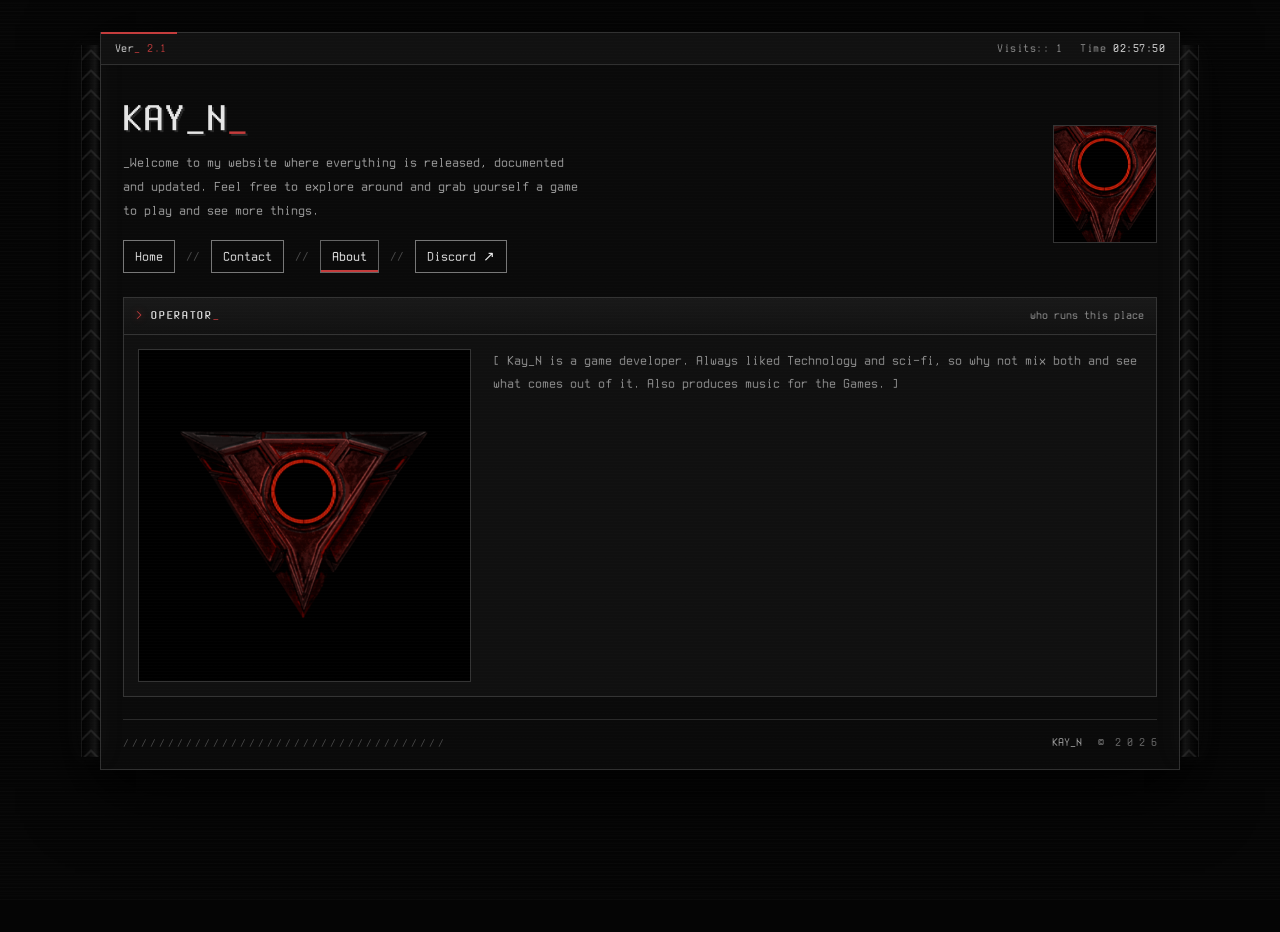
<file: about.html>
<!DOCTYPE html>
<html lang="en">
<head>
<meta charset="UTF-8">
<meta name="viewport" content="width=device-width, initial-scale=1.0">
<title>Kay_N</title>
<meta name="description" content="Who runs this place - about Kay_N, and how to reach the desk.">
<link rel="icon" type="image/png" href="Tab_Logo.png?v=20260919">
<link rel="stylesheet" href="style.css">
<link rel="stylesheet" href="v2.css">
<script src="content.js" defer></script>
<script src="main.js" defer></script>
</head>
<body class="site-v2">

<div class="site-shell">
<div class="statusbar" role="region" aria-label="Site status">
  <span class="statusbar__version">Ver<span class="underscore-cursor">_</span> <span>2.1</span></span>
  <span id="visit-counter" title="Counted on this browser only">Visits:: —</span>
  <span class="statusbar__time">Time <time id="clock" aria-label="Local time">--:--:--</time></span>
</div>

<div class="frame">

  <header class="v2-masthead">
    <h1>KAY_N<span class="title-cursor">_</span></h1>
    <p class="v2-welcome">_Welcome to my website where everything is<br class="desktop-break">
      released, documented and updated. Feel free to<br class="desktop-break">
      explore around and grab yourself a game<br class="desktop-break">
      to play and see more things.</p>
    <nav class="v2-nav" aria-label="Main">
      <a href="index.html">Home</a>
      <span aria-hidden="true">//</span>
      <a href="contact.html">Contact</a>
      <span aria-hidden="true">//</span>
      <a href="about.html" aria-current="page">About</a>
      <span aria-hidden="true">//</span>
      <a class="js-discord" href="#" target="_blank" rel="noopener">Discord ↗</a>
    </nav>
    <button class="v2-logo" type="button" aria-label="Expand Kay_N logo"><img src="Tab_Logo.png" alt="Kay_N logo" width="170" height="170"></button>
  </header>

  <main>

  <section class="panel" aria-labelledby="about-title">
    <div class="panel__head">
      <span class="panel__title" id="about-title">operator</span>
      <span class="panel__meta">who runs this place</span>
    </div>
    <div class="panel__body operator">
      <div class="operator__card">
        <img class="operator__portrait" src="art/Avatar.png" alt="Kay_N">
        <div class="operator__bio" id="bio"></div>
      </div>
    </div>
  </section>

  </main>

  <footer class="v2-footer">
    <div class="v2-slashes" aria-hidden="true">////////////////////////////////////</div>
    <p>KAY_N <span class="v2-copyright">© <span>2 0 2 6</span></span></p>
  </footer>

</div>
</div>
</body>
</html>
</file>
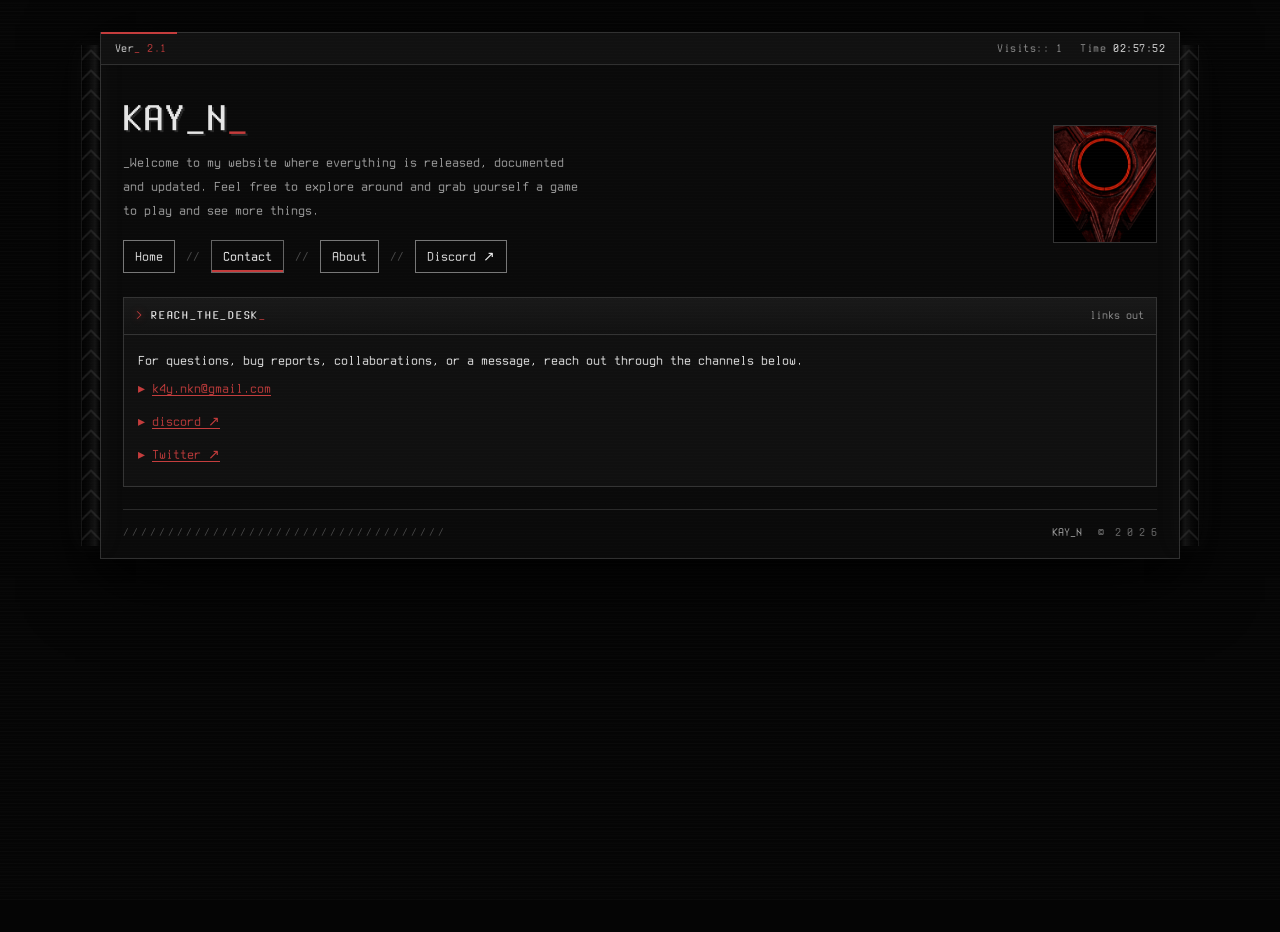
<file: contact.html>
<!DOCTYPE html>
<html lang="en">
<head>
<meta charset="UTF-8">
<meta name="viewport" content="width=device-width, initial-scale=1.0">
<title>Kay_N</title>
<meta name="description" content="How to reach Kay_N for questions, bug reports, and messages.">
<link rel="icon" type="image/png" href="Tab_Logo.png?v=20260919">
<link rel="stylesheet" href="style.css">
<link rel="stylesheet" href="v2.css">
<script src="content.js" defer></script>
<script src="main.js" defer></script>
</head>
<body class="site-v2">

<div class="site-shell">
<div class="statusbar" role="region" aria-label="Site status">
  <span class="statusbar__version">Ver<span class="underscore-cursor">_</span> <span>2.1</span></span>
  <span id="visit-counter" title="Counted on this browser only">Visits:: —</span>
  <span class="statusbar__time">Time <time id="clock" aria-label="Local time">--:--:--</time></span>
</div>

<div class="frame">
  <header class="v2-masthead">
    <h1>KAY_N<span class="title-cursor">_</span></h1>
    <p class="v2-welcome">_Welcome to my website where everything is<br class="desktop-break">
      released, documented and updated. Feel free to<br class="desktop-break">
      explore around and grab yourself a game<br class="desktop-break">
      to play and see more things.</p>
    <nav class="v2-nav" aria-label="Main">
      <a href="index.html">Home</a>
      <span aria-hidden="true">//</span>
      <a href="contact.html" aria-current="page">Contact</a>
      <span aria-hidden="true">//</span>
      <a href="about.html">About</a>
      <span aria-hidden="true">//</span>
      <a class="js-discord" href="#" target="_blank" rel="noopener">Discord ↗</a>
    </nav>
    <button class="v2-logo" type="button" aria-label="Expand Kay_N logo"><img src="Tab_Logo.png" alt="Kay_N logo" width="170" height="170"></button>
  </header>

  <main>
    <section class="panel" id="contact" aria-labelledby="contact-title">
      <div class="panel__head">
        <span class="panel__title" id="contact-title">reach_the_desk</span>
        <span class="panel__meta">links out</span>
      </div>
      <div class="panel__body">
        <p>For questions, bug reports, collaborations, or a message, reach out through the channels below.</p>
        <ul class="linklist">
          <li><a class="js-mail" href="mailto:" target="_blank" rel="noopener noreferrer"></a></li>
          <li><a class="js-discord" href="#" target="_blank" rel="noopener">discord ↗</a></li>
          <li><a class="js-twitter" href="#" target="_blank" rel="noopener">Twitter ↗</a></li>
        </ul>
      </div>
    </section>
  </main>

  <footer class="v2-footer">
    <div class="v2-slashes" aria-hidden="true">////////////////////////////////////</div>
    <p>KAY_N <span class="v2-copyright">© <span>2 0 2 6</span></span></p>
  </footer>
</div>
</div>
</body>
</html>
</file>
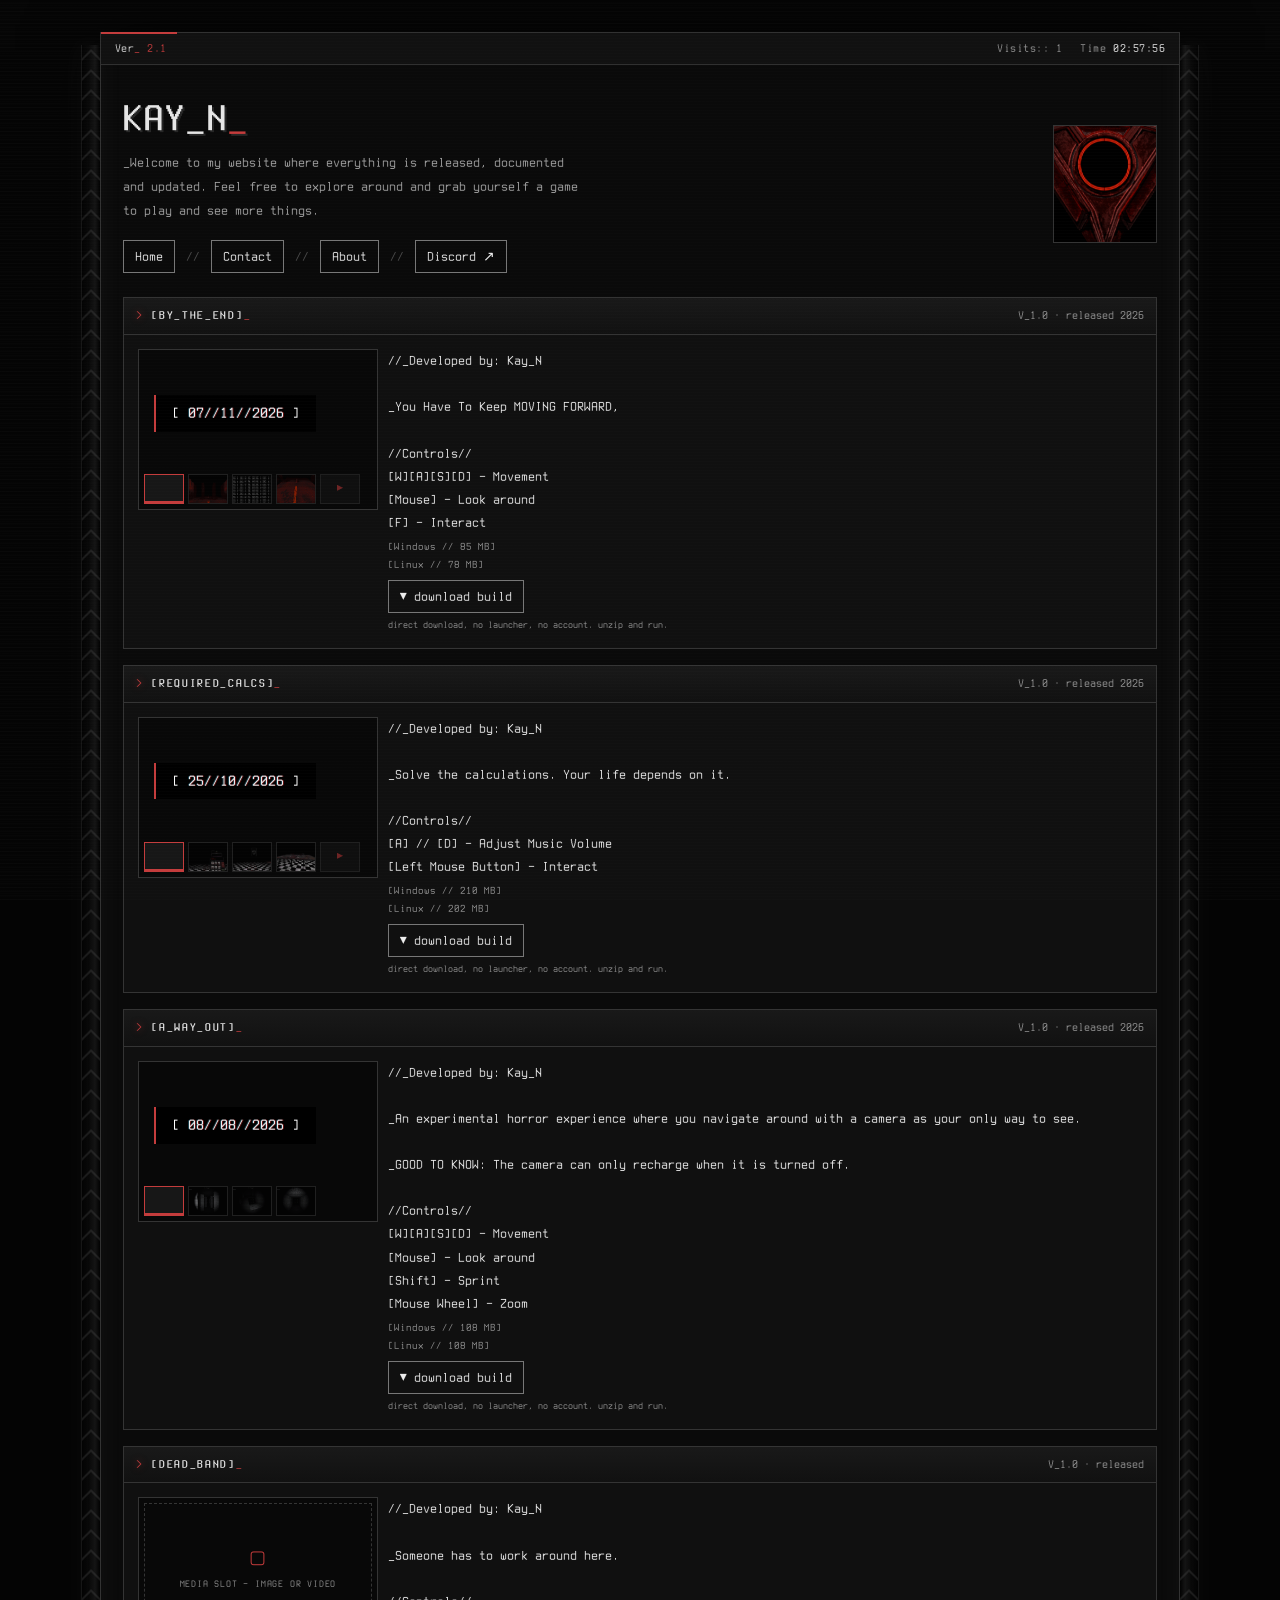
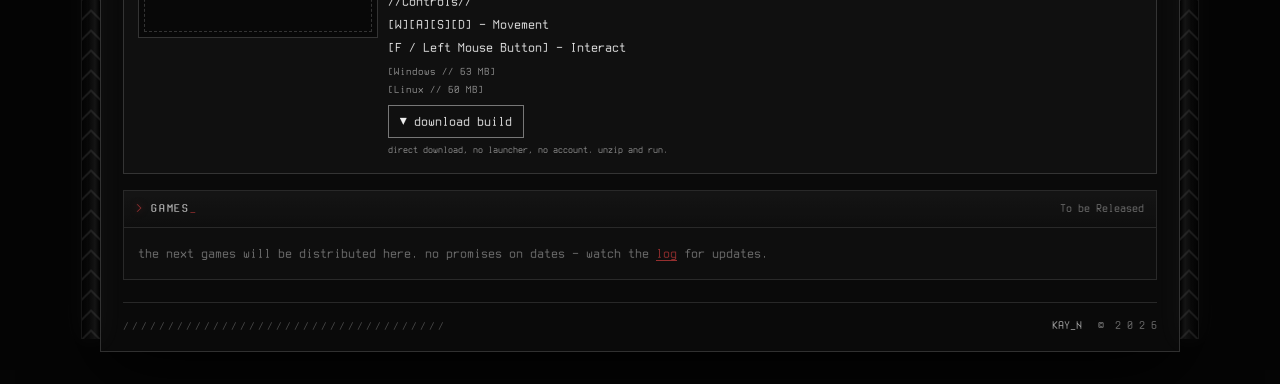
<file: games.html>
<!DOCTYPE html>
<html lang="en">
<head>
<meta charset="UTF-8">
<meta name="viewport" content="width=device-width, initial-scale=1.0">
<title>Kay_N</title>
<meta name="description" content="Kay_N's released games - playable builds, downloads, and store links.">
<link rel="icon" type="image/png" href="Tab_Logo.png?v=20260919">
<link rel="stylesheet" href="style.css">
<link rel="stylesheet" href="v2.css">
<script src="content.js" defer></script>
<script src="main.js" defer></script>
</head>
<body class="site-v2">

<div class="site-shell">
<div class="statusbar" role="region" aria-label="Site status">
  <span class="statusbar__version">Ver<span class="underscore-cursor">_</span> <span>2.1</span></span>
  <span id="visit-counter" title="Counted on this browser only">Visits:: —</span>
  <span class="statusbar__time">Time <time id="clock" aria-label="Local time">--:--:--</time></span>
</div>

<div class="frame">

  <header class="v2-masthead">
    <h1>KAY_N<span class="title-cursor">_</span></h1>
    <p class="v2-welcome">_Welcome to my website where everything is<br class="desktop-break">
      released, documented and updated. Feel free to<br class="desktop-break">
      explore around and grab yourself a game<br class="desktop-break">
      to play and see more things.</p>
    <nav class="v2-nav" aria-label="Main">
      <a href="index.html">Home</a>
      <span aria-hidden="true">//</span>
      <a href="contact.html">Contact</a>
      <span aria-hidden="true">//</span>
      <a href="about.html">About</a>
      <span aria-hidden="true">//</span>
      <a class="js-discord" href="#" target="_blank" rel="noopener">Discord ↗</a>
    </nav>
    <button class="v2-logo" type="button" aria-label="Expand Kay_N logo"><img src="Tab_Logo.png" alt="Kay_N logo" width="170" height="170"></button>
  </header>

  <main>

  <div id="releases"></div>
  <noscript><p class="ph">the releases need javascript - they read from content.js</p></noscript>

  <section class="panel panel--empty" aria-label="future release slot">
    <div class="panel__head">
      <span class="panel__title">Games</span>
      <span class="panel__meta">To be Released</span>
    </div>
    <div class="panel__body">
      <p class="ph">the next games will be distributed here. no promises on dates -
      watch the <a href="log.html">log</a> for updates.</p>
    </div>
  </section>

  </main>

  <footer class="v2-footer">
    <div class="v2-slashes" aria-hidden="true">////////////////////////////////////</div>
    <p>KAY_N <span class="v2-copyright">© <span>2 0 2 6</span></span></p>
  </footer>

</div>
</div>
</body>
</html>
</file>
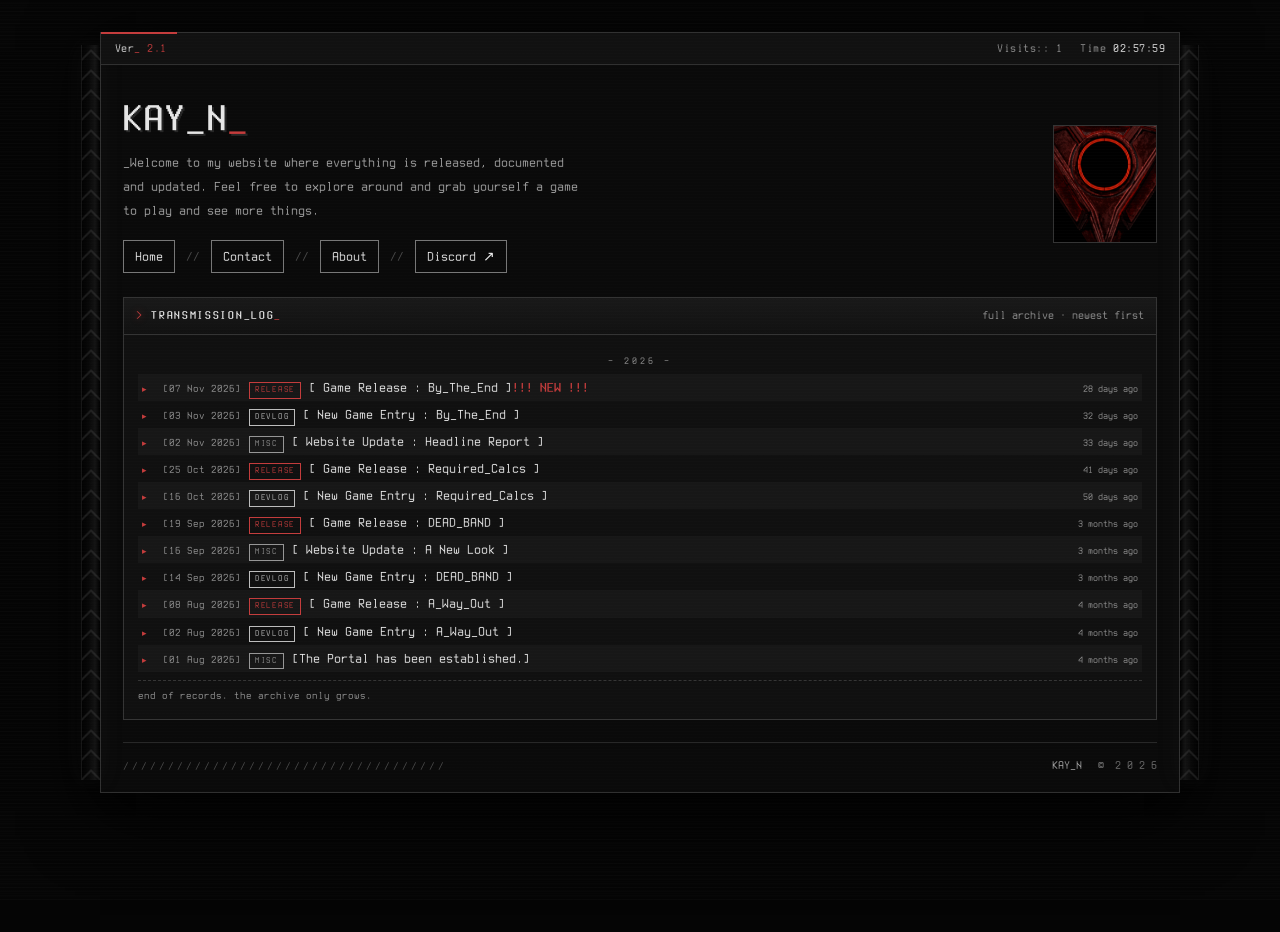
<file: log.html>
<!DOCTYPE html>
<html lang="en">
<head>
<meta charset="UTF-8">
<meta name="viewport" content="width=device-width, initial-scale=1.0">
<title>Kay_N</title>
<meta name="description" content="Every transmission from Kay_N's workshop: devlogs, patches, releases, and notes.">
<link rel="icon" type="image/png" href="Tab_Logo.png?v=20260919">
<link rel="stylesheet" href="style.css">
<link rel="stylesheet" href="v2.css">
<script src="content.js" defer></script>
<script src="main.js" defer></script>
</head>
<body class="site-v2">

<div class="site-shell">
<div class="statusbar" role="region" aria-label="Site status">
  <span class="statusbar__version">Ver<span class="underscore-cursor">_</span> <span>2.1</span></span>
  <span id="visit-counter" title="Counted on this browser only">Visits:: —</span>
  <span class="statusbar__time">Time <time id="clock" aria-label="Local time">--:--:--</time></span>
</div>

<div class="frame">

  <header class="v2-masthead">
    <h1>KAY_N<span class="title-cursor">_</span></h1>
    <p class="v2-welcome">_Welcome to my website where everything is<br class="desktop-break">
      released, documented and updated. Feel free to<br class="desktop-break">
      explore around and grab yourself a game<br class="desktop-break">
      to play and see more things.</p>
    <nav class="v2-nav" aria-label="Main">
      <a href="index.html">Home</a>
      <span aria-hidden="true">//</span>
      <a href="contact.html">Contact</a>
      <span aria-hidden="true">//</span>
      <a href="about.html">About</a>
      <span aria-hidden="true">//</span>
      <a class="js-discord" href="#" target="_blank" rel="noopener">Discord ↗</a>
    </nav>
    <button class="v2-logo" type="button" aria-label="Expand Kay_N logo"><img src="Tab_Logo.png" alt="Kay_N logo" width="170" height="170"></button>
  </header>

  <main>

  <section class="panel" aria-labelledby="archive-title">
    <div class="panel__head">
      <span class="panel__title" id="archive-title">transmission_log</span>
      <span class="panel__meta">full archive · newest first</span>
    </div>
    <div class="panel__body">
      <div id="archive"></div>
      <noscript><p class="ph">the archive needs javascript - it reads from content.js</p></noscript>
      <p class="panel__foot">end of records. the archive only grows.</p>
    </div>
  </section>

  </main>

  <footer class="v2-footer">
    <div class="v2-slashes" aria-hidden="true">////////////////////////////////////</div>
    <p>KAY_N <span class="v2-copyright">© <span>2 0 2 6</span></span></p>
  </footer>

</div>
</div>
</body>
</html>
</file>
<file: style.css>
:root {

  --font-ui: Consolas, "Liberation Mono", Menlo, monospace;
}

body {
  --ink-0: #050505;
  --ink-1: #0d0d0d;
  --ink-2: #141414;
  --ink-3: #1d1d1d;
  --line:  #2e2e2e;
  --fg:    #ffffff;
  --fg-dim:#878787;
  --accent-rgb: 196, 60, 60;
  --accent:   rgb(var(--accent-rgb));
  --accent-2: var(--accent);
  --accent-3: #bdbdbd;
  --warn:     var(--accent);
}

* { margin: 0; padding: 0; box-sizing: border-box; }

html {
  scroll-behavior: smooth;

  overflow-y: scroll;
  scrollbar-gutter: stable;
}

body {
  background: var(--ink-0);
  color: var(--fg);
  font-family: var(--font-ui);
  font-variant-ligatures: none;
  font-size: 12.5px;
  line-height: 1.65;
  min-height: 100vh;
  transition: background-color .35s, color .35s;
}

body::after {
  content: "";
  position: fixed;
  inset: 0;
  pointer-events: none;
  z-index: 90;
  background: repeating-linear-gradient(
    0deg,
    rgba(255, 255, 255, 0.022) 0 1px,
    transparent 1px 3px
  );
}

body::before {
  content: "";
  position: fixed;
  inset: 0;
  pointer-events: none;
  z-index: 89;
  background: radial-gradient(ellipse at 50% 38%, transparent 55%, rgba(0, 0, 0, 0.42) 100%);
}

.statusbar, .frame { position: relative; z-index: 1; }

main .panel { animation: rise .38s ease backwards; }
main .panel:nth-of-type(2) { animation-delay: .07s; }
main .panel:nth-of-type(3) { animation-delay: .14s; }
main .panel:nth-of-type(4) { animation-delay: .21s; }
main .panel:nth-of-type(5) { animation-delay: .28s; }
@keyframes rise {
  from { opacity: 0; transform: translateY(9px); }
}

::selection { background: var(--accent); color: var(--ink-0); }

a { color: var(--accent); text-decoration-thickness: 1px; text-underline-offset: 2px; }
a:hover { color: var(--fg); background: var(--ink-3); }
a:visited { text-decoration-style: dotted; }

.frame {
  padding: 0 10px 10px;
}

.site-shell {
  width: min(760px, calc(100% - 24px));
  margin: 20px auto;
  border: 1px solid var(--line);
  background: var(--ink-0);
}

.home-panels {
  display: grid;
  grid-template-columns: minmax(0, 1fr) 250px;
  grid-template-areas: "display terminal" "games terminal" "log terminal";
  grid-template-rows: repeat(3, min-content);
  gap: 8px;
  align-items: start;
}
.home-panels > .panel { min-width: 0; margin-bottom: 0; }
.home-panels > #display { grid-area: display; }
.home-panels > #log { grid-area: log; }
.home-panels > #games { grid-area: games; }
.home-panels > #terminal { grid-area: terminal; align-self: stretch; display: flex; flex-direction: column; }
.home-panels > #terminal > .panel__body { display: flex; flex-direction: column; flex: 1; min-height: 0; }
.home-panels > #terminal .term__in { margin-top: auto; }
.home-panels > #terminal .term__out { margin-bottom: 8px; }
.home-panels .feature { grid-template-columns: 190px minmax(0, 1fr); gap: 8px; }
.home-panels .feature__info { min-width: 0; }
.home-panels .feature__info .btn { margin-bottom: 4px; padding-inline: 6px; }
.home-panels .gal:not(.is-max) .gal__thumb { width: 31px; height: 25px; }
.home-panels .log__row { grid-template-columns: auto auto minmax(0, 1fr); gap: 5px; }
.home-panels .log__ago { display: none; }
.home-panels .term__in { flex-wrap: wrap; }
.home-panels .term__ps { width: 100%; font-size: 11px; }
.home-panels .term__in input { width: 100%; }
.home-panels > #games .panel__head { flex-wrap: wrap; gap: 2px 10px; }

.game-feed { border-top: 2px solid var(--accent); }
.game-feed .feed-header { padding: 6px 10px; background: var(--ink-0); align-items: center; }
.feed-title { font: 700 18px/1.3 var(--font-ui); letter-spacing: .04em; overflow-wrap: anywhere; }
.feed-title::after { content: "_"; color: var(--accent); }
.game-feed #display-status { color: var(--fg); white-space: nowrap; }
.game-feed #display-status::before { content: "● "; color: var(--accent); }
.game-feed .feed-body { padding: 0; }
.feed-screen { background: var(--ink-0); min-width: 0; }
.feed-screen .artslot { border: 0; }
.feed-screen .gal:not(.is-max) .gal__stage { aspect-ratio: 16 / 9; overflow: hidden; }
.feed-screen .gal:not(.is-max) .gal__stage > img,
.feed-screen .gal:not(.is-max) .gal__stage > video,
.feed-screen .gal:not(.is-max) .gal__wrap { height: 100%; object-fit: contain; }
.feed-screen .gal:not(.is-max) .gal__wrap > img,
.feed-screen .gal:not(.is-max) .gal__wrap > video { height: 100%; object-fit: contain; }
.feed-screen .gal:not(.is-max) .gal__cap { position: absolute; bottom: 0; left: 0; right: 0; background: var(--ink-0); }
.feed-screen .gal:not(.is-max) .gal__strip { margin: 0; padding: 6px 8px; border-top: 1px solid var(--line); gap: 5px; }
.home-panels .feed-screen .gal:not(.is-max) .gal__thumb { width: 46px; height: 28px; }
.feed-screen .gal:not(.is-max) .gal__count { opacity: 1; color: var(--fg); }
.feed-screen .gal:not(.is-max) .gal__expand { opacity: 1; }
.feed-controls { border-top: 1px solid var(--line); padding: 8px 10px; }
.feed-controls #wb-pitch { color: var(--fg); }
.feed-controls .dl { gap: 6px; margin-top: 6px; }
.feed-controls .btn { font: inherit; font-size: 11px; padding: 2px 8px; }
.feed-controls .display-details { padding-top: 6px; margin-top: 8px; border-top: 1px dotted var(--line); }

.ph { color: var(--fg-dim); font-style: normal; }

.artslot {
  display: flex;
  flex-direction: column;
  align-items: center;
  justify-content: center;
  gap: 3px;
  aspect-ratio: 16 / 9;
  border: 1px dashed var(--line);
  color: var(--fg-dim);
  font-size: 10px;
  letter-spacing: .08em;
  text-transform: uppercase;
}
.artslot__mark { font-size: 18px; color: var(--accent); }
.artslot--square { aspect-ratio: 1; }

.soon {
  color: var(--fg-dim);
  cursor: default;
  border-bottom: 1px dashed var(--line);
}
.soon i {
  font-style: normal;
  font-size: 9px;
  color: var(--accent);
  text-transform: uppercase;
  letter-spacing: .08em;
  margin-left: 3px;
}

.statusbar {
  position: relative;
  z-index: 10;
  display: flex;
  align-items: stretch;
  gap: 1px;
  background: var(--line);
  border-bottom: 1px solid var(--line);
  font-size: 10px;
  letter-spacing: .04em;
}

.statusbar__cell {
  background: var(--ink-1);
  color: var(--fg-dim);
  padding: 3px 9px;
  white-space: nowrap;
  display: flex;
  align-items: center;
  gap: 5px;
}

.statusbar__sys {
  color: var(--accent);
  font-weight: 700;
  text-shadow: 0 0 7px rgba(var(--accent-rgb), 0.45);
}
.statusbar__sig { letter-spacing: 1px; transition: color .3s; }
.statusbar__sig b { color: var(--accent); font-weight: 400; }
.statusbar__sig i { color: var(--line); font-style: normal; }

.statusbar__sig--lost { color: var(--accent); }
.statusbar__sig--lost i { color: var(--accent); opacity: .35; }
.statusbar__spacer { flex: 1; }
.statusbar__clock { color: var(--fg); font-variant-numeric: tabular-nums; }

.masthead { padding: 12px 0 4px; }

.wordmark { display: inline-block; cursor: default; user-select: none; }

.wordmark__text {
  position: relative;
  font-size: 21px;
  font-weight: 700;
  letter-spacing: .14em;
  color: var(--fg);
  text-shadow: 0 0 10px rgba(var(--accent-rgb), 0.22);
}

.wordmark__text::before,
.wordmark__text::after {
  content: attr(data-text);
  position: absolute;
  left: 0;
  top: 0;
  opacity: 0;
  pointer-events: none;
}
.wordmark__text::before { color: var(--accent); animation: glitch-a 3.7s steps(1) infinite; }
.wordmark__text::after  { color: var(--fg);     animation: glitch-b 4.3s steps(1) infinite; }

@keyframes glitch-a {
  0%, 91%, 100% { opacity: 0; }
  92% { opacity: .8; transform: translate(-2px, 1px); clip-path: inset(10% 0 55% 0); }
  94% { opacity: .8; transform: translate(2px, -1px); clip-path: inset(60% 0 5% 0); }
  96% { opacity: 0; }
}
@keyframes glitch-b {
  0%, 87%, 100% { opacity: 0; }
  88% { opacity: .5; transform: translate(2px, 0);  clip-path: inset(40% 0 30% 0); }
  90% { opacity: .5; transform: translate(-2px, 0); clip-path: inset(0 0 70% 0); }
  92% { opacity: 0; }
}

.cursor { color: var(--accent); animation: blink 1.1s steps(1) infinite; }
@keyframes blink { 50% { opacity: 0; } }

.masthead__tagline { color: var(--fg-dim); font-style: normal; }

.masthead__status {
  font-size: 10px;
  color: var(--fg-dim);
  margin-top: 2px;
}
.masthead__status::before { content: "▸ "; color: var(--accent); }

.deck {
  margin: 6px 0 8px;
  display: flex;
  flex-wrap: nowrap;
  align-items: center;
  gap: 4px;
  color: var(--fg-dim);
}

@media (max-width: 700px) {
  .deck { flex-wrap: wrap; gap: 5px; }
}

.deck__sep {
  color: var(--line);
  letter-spacing: -1px;
  user-select: none;
  pointer-events: none;
}
.deck a {
  position: relative;
  display: inline-block;
  white-space: nowrap;
  padding: 3px 9px;
  border: 1px solid var(--line);
  background: var(--ink-1);
  color: var(--fg);
  text-decoration: none;
  transition: color .18s, border-color .18s, background-color .18s, transform .18s;
}
.deck a::after {
  content: "";
  position: absolute;
  left: 0;
  bottom: -1px;
  width: 100%;
  height: 2px;
  background: var(--accent);
  transform: scaleX(0);
  transform-origin: left;
  transition: transform .22s ease;
}
.deck a:hover {
  color: var(--accent);
  border-color: var(--accent);
  background: var(--ink-2);
  transform: translateY(-1px);
}
.deck a:hover::after { transform: scaleX(1); }
.deck a.here {
  color: var(--ink-0);
  background: var(--accent);
  border-color: var(--accent);
  font-weight: 700;
}
.deck a.here::after { display: none; }
.deck__ext { border-style: dashed; }

.panel {
  border: 1px solid var(--line);
  background: var(--ink-1);
  margin-bottom: 8px;
}

.panel__head {
  display: flex;
  align-items: baseline;
  justify-content: space-between;
  gap: 10px;
  padding: 3px 8px;
  background: linear-gradient(180deg, var(--ink-3), var(--ink-2));
  border-bottom: 1px solid var(--line);
}

.panel__title {
  font-size: 11px;
  font-weight: 700;
  text-transform: uppercase;
  letter-spacing: .14em;
  color: var(--fg);
}
.panel__title::before {
  content: "> ";
  color: var(--accent);
  text-shadow: 0 0 7px rgba(var(--accent-rgb), 0.55);
}
.panel__title::after {
  content: "_";
  color: var(--accent);
  animation: blink 1.3s steps(1) infinite;
}

.panel__meta { font-size: 10px; color: var(--fg-dim); }
a.panel__meta:hover { color: var(--accent); background: none; }

.panel__body { padding: 7px; }

.panel__foot {
  margin-top: 8px;
  padding-top: 6px;
  border-top: 1px dashed var(--line);
  font-size: 11px;
  color: var(--fg-dim);
}

.panel--empty { border-style: dashed; opacity: .75; }

.feature {
  display: grid;
  grid-template-columns: 240px minmax(0, 1fr);
  gap: 10px;
  align-items: start;
}

.feature__screen { border: 1px solid var(--line); background: var(--ink-0); padding: 5px; }
.feature__screen img,
.feature__screen video { display: block; width: 100%; height: auto; }
.feature__screen .artslot { border-style: dashed; }

.feature__name {
  font-size: 15px;
  font-weight: 700;
  letter-spacing: .08em;
  color: var(--fg);
  margin-bottom: 3px;
}

.feature__pitch,
.feature__specs,
.operator__bio p,
.cart__desc { white-space: pre-line; }

.feature__specs { color: var(--fg-dim); font-size: 11px; margin: 4px 0 6px; }

.mon {
  width: fit-content;
  max-width: 100%;
  margin-top: 7px;
  padding: 5px 8px;
  border: 1px dashed var(--line);
  background: var(--ink-0);
  font-size: 10.5px;
  line-height: 1.55;
  color: var(--fg-dim);
}
.mon__title {
  color: var(--fg);
  letter-spacing: .12em;
  text-transform: uppercase;
  font-size: 9.5px;
}
.mon__title::before { content: "┌─ "; color: var(--line); }
.mon__title::after { content: " ─┐"; color: var(--line); }
.mon__row::before { content: "│ "; color: var(--line); }
.mon__row b { font-weight: 400; color: var(--fg); }
.mon__dots { color: var(--line); }
.mon__live { color: var(--accent); }
.mon__live::before { content: "● "; animation: blink 1.5s steps(1) infinite; }
.mon__rot { transition: opacity .4s; }
.mon__rot.is-swap { opacity: 0; }
.mon__foot::before { content: "└ "; color: var(--line); }
.mon__foot i { font-style: normal; color: var(--accent); }

.btn {
  display: inline-block;
  padding: 2px 10px;
  border: 1px solid var(--accent);
  color: var(--accent);
  text-decoration: none;
  font-size: 11px;
}
.btn:hover { background: var(--ink-3); color: var(--fg); }

.btn--dl {
  background: var(--accent);
  color: var(--ink-0);
  font-weight: 700;
}
.btn--dl:hover { background: var(--fg); border-color: var(--fg); color: var(--ink-0); }

.btn--locked {
  border-style: dashed;
  border-color: var(--line);
  color: var(--fg-dim);
  cursor: not-allowed;
  letter-spacing: .06em;
}

.dl { display: flex; align-items: center; gap: 8px; flex-wrap: wrap; margin-top: 6px; }
.dl__note { font-size: 10px; color: var(--fg-dim); margin-top: 4px; }

.dlmenu { position: relative; display: inline-block; }
.dlmenu .btn { cursor: pointer; font: inherit; }

.dlmenu__list {
  position: absolute;
  top: calc(100% + 3px);
  left: 0;
  z-index: 20;
  min-width: 100%;
  white-space: nowrap;
  border: 1px solid var(--accent);
  background: var(--ink-1);
  box-shadow: 0 10px 26px rgba(0, 0, 0, .55);
}
.dlmenu__list[hidden] { display: none; }

.dlmenu__item {
  display: flex;
  align-items: baseline;
  justify-content: space-between;
  gap: 16px;
  padding: 5px 11px;
  color: var(--fg);
  text-decoration: none;
  font-size: 11px;
  border-bottom: 1px solid var(--line);
}
.dlmenu__item:last-child { border-bottom: 0; }
.dlmenu__item:hover,
.dlmenu__item:focus-visible {
  background: var(--accent);
  color: var(--ink-0);
  outline: none;
}
.dlmenu__os { letter-spacing: .06em; }
.dlmenu__os::before { content: "▸ "; }
.dlmenu__sz { font-size: 10px; color: var(--fg-dim); }
.dlmenu__item:hover .dlmenu__sz,
.dlmenu__item:focus-visible .dlmenu__sz { color: var(--ink-0); }

.log { list-style: none; }

.log__row {
  display: grid;
  grid-template-columns: auto auto 1fr auto;
  align-items: baseline;
  gap: 8px;
  padding: 2px 4px;
}
.log__row:nth-child(odd) { background: var(--ink-2); }
.log__row:hover { background: var(--ink-3); }
.log__row:first-child .log__link::after {
  content: " !!! NEW !!!";
  display: inline-block;
  white-space: nowrap;
  color: var(--warn);
  font-weight: 700;
  animation: blink 1.4s steps(1) infinite;
}

.log__date {
  font-size: 11px;
  color: var(--fg-dim);
  font-variant-numeric: tabular-nums;
  white-space: nowrap;
}

.log__link { color: var(--fg); text-decoration-color: var(--line); }
.log__link:hover { color: var(--accent); background: none; }

.log__ago {
  font-size: 10px;
  color: var(--fg-dim);
  white-space: nowrap;
  text-align: right;
}

.log__year {
  text-align: center;
  font-size: 10px;
  letter-spacing: .3em;
  color: var(--fg-dim);
  margin: 4px 0;
}

.tag {
  font-size: 9px;
  letter-spacing: .08em;
  text-transform: uppercase;
  padding: 0 5px;
  border: 1px solid currentColor;
  white-space: nowrap;
}
.tag--devlog  { color: var(--accent-3); }
.tag--release { color: var(--accent); }
.tag--patch   { color: var(--accent-2); }
.tag--misc    { color: var(--fg-dim); }

.shelf { list-style: none; display: grid; grid-template-columns: repeat(auto-fill, 140px); gap: 8px 16px; padding: 3px 5px 5px; }
.shelf li { display: grid; min-width: 0; }
.cart { display: block; width: 100%; padding: 0 4px 5px; border: 0; background: transparent; color: var(--fg); font: inherit; text-align: left; cursor: pointer; }
.cart:hover { background: transparent; color: var(--fg); }
.cart:focus-visible { outline: 1px solid var(--fg); outline-offset: 3px; }
.pillar-stage { display: block; width: 132px; height: 165px; }
.pillar-canvas { display: block; width: 100%; height: 100%; }
.cart__name { display: block; font-size: 12px; font-weight: 700; line-height: 1.4; overflow-wrap: anywhere; }
.cart__meta { display: flex; align-items: center; justify-content: space-between; gap: 5px; margin-top: 3px; font-size: 10px; color: var(--fg-dim); }
.cart__state::after { content: "load ↗"; }
.cart[aria-pressed="true"] .cart__name, .cart[aria-pressed="true"] .cart__state { color: var(--accent); }
.cart[aria-pressed="true"] .cart__state::after { content: "● loaded"; }
.cart--empty { min-height: 140px; margin-top: 10px; padding: 10px; border: 1px dashed var(--line); color: var(--fg-dim); cursor: default; }
.cart__desc { display: block; font-size: 11px; margin-top: 5px; }
.display-details { margin-top: 6px; font-size: 11px; }
.display-details summary { cursor: pointer; color: var(--accent); }
.display-details p { margin-top: 5px; white-space: pre-line; color: var(--fg-dim); }

.operator__card {
  display: grid;
  grid-template-columns: 72px 1fr;
  gap: 11px;
  align-items: start;
}

.operator__portrait { background: var(--ink-0); }
.operator__portrait img { display: block; width: 100%; image-rendering: pixelated; }

img.operator__portrait {
  width: 100%;
  aspect-ratio: 1;
  object-fit: cover;
  border: 1px solid var(--line);
}

.chipset { margin-top: 6px; color: var(--fg-dim); }

.linklist { list-style: none; }
.linklist li { padding: 2px 0; }
.linklist li::before { content: "▸ "; color: var(--accent); }

.term__out {
  min-height: 36px;
  max-height: 240px;
  overflow-y: auto;
  white-space: pre-wrap;
  word-break: break-word;
  font-size: 12px;
}
.term__out .t-dim { color: var(--fg-dim); }
.term__out .t-acc { color: var(--accent); }

.term__board {
  font-family: var(--font-ui);
  font-size: 11px;
  line-height: 1.5;
  color: var(--fg);
  margin: 8px 0 2px;
}
.term__board:focus-visible { outline: 1px solid var(--accent); outline-offset: 3px; }
.tris-stats { display: flex; flex-wrap: wrap; justify-content: space-between; gap: 2px 8px; margin-bottom: 6px; font-size: 10px; }
.tris-well { position: relative; width: min(160px, 100%); margin: 0 auto; }
.tris-grid { display: grid; grid-template-columns: repeat(10, minmax(0, 1fr)); grid-template-rows: repeat(16, minmax(0, 1fr)); aspect-ratio: 10 / 16; outline: 1px solid var(--line); background: var(--ink-0); }
.tris-cell { min-width: 0; border: 1px solid #151515; }
.tris-cell.is-filled { background: var(--fg); border-color: var(--ink-2); }
.tris-cell.is-active { background: var(--accent); border-color: var(--ink-2); }
.tris-cell.is-ghost { box-shadow: inset 0 0 0 1px var(--accent); }
.tris-overlay { position: absolute; inset: 0; display: grid; place-content: center; text-align: center; background: #050505e8; color: var(--fg); padding: 8px; }
.tris-overlay[hidden] { display: none; }
.tris-help { color: var(--fg-dim); font-size: 10px; margin-top: 7px; }
.tris-actions { display: flex; flex-wrap: wrap; gap: 4px; margin-top: 6px; }
.tris-actions button { font: inherit; font-size: 11px; padding: 3px 6px; border: 1px solid var(--line); background: var(--ink-2); color: var(--fg); cursor: pointer; touch-action: manipulation; }
.tris-actions button:hover, .tris-actions button:focus-visible { border-color: var(--accent); color: var(--accent); }
.tris-actions button:disabled { opacity: .4; cursor: default; }
#terminal.is-playing .term__out { min-height: 0; max-height: 42px; font-size: 10px; }

.term__in {
  display: flex;
  align-items: center;
  gap: 7px;
  margin-top: 5px;
  padding-top: 5px;
  border-top: 1px dashed var(--line);
}
.term__ps { color: var(--accent); font-size: 12px; white-space: nowrap; }
.term__in input {
  flex: 1;
  min-width: 0;
  background: transparent;
  border: 0;
  outline: none;
  color: var(--fg);
  font: inherit;
  font-size: 12px;
  caret-color: var(--accent);
}

#archive .log__row { grid-template-columns: 13px auto auto 1fr auto; }
#archive .log__row.is-expandable { cursor: pointer; }
#archive .log__row.is-expandable:hover { background: var(--ink-3); }
#archive .log__row:focus-visible { outline: 1px solid var(--accent); outline-offset: -1px; }

.log__caret {
  color: var(--accent);
  font-size: 9px;
  line-height: 1;
  user-select: none;
}
.is-open > .log__caret { color: var(--fg); }

.log__detail {
  grid-column: 1 / -1;
  margin: 4px 0 8px 13px;
  padding-top: 6px;
  border-top: 1px dotted var(--line);
}
.log__detail[hidden] { display: none; }

.log__desc {
  max-width: 62ch;
  margin: 6px 0 8px 4px;
  padding-left: 9px;
  border-left: 1px solid var(--line);
  font-size: 11.5px;
  line-height: 1.75;
  color: var(--fg-dim);
  white-space: pre-line;
}
.log__desc.ph { font-style: normal; }

.log__media {
  border: 1px solid var(--line);
  background: var(--ink-0);
  padding: 5px;
  margin: 6px 0 10px;
  max-width: 420px;
}

.gal__stage {
  position: relative;
  background: var(--ink-0);
}
.gal__stage img.is-zoomable { cursor: zoom-in; }

.gal__expand,
.gal__arrow {
  position: absolute;
  border: 1px solid var(--line);
  background: rgba(5, 5, 5, .74);
  color: var(--fg);
  font: inherit;
  cursor: pointer;
  opacity: 0;
  transition: opacity .15s, color .15s, border-color .15s;
}
.gal:hover .gal__expand,
.gal:hover .gal__arrow,
.gal__expand:focus-visible,
.gal__arrow:focus-visible { opacity: 1; }

.gal__expand {
  top: 5px;
  right: 5px;
  width: 22px;
  height: 22px;
  line-height: 1;
  font-size: 12px;
}
.gal__arrow {
  top: 50%;
  transform: translateY(-50%);
  width: 22px;
  height: 38px;
  font-size: 17px;
  line-height: 1;
  padding: 0;
}
.gal__arrow--prev { left: 5px; }
.gal__arrow--next { right: 5px; }
.gal__expand:hover,
.gal__arrow:hover { color: var(--accent); border-color: var(--accent); }

.gal__count {
  position: absolute;
  left: 5px;
  bottom: 5px;
  padding: 1px 6px;
  font-size: 9px;
  color: var(--fg-dim);
  background: rgba(5, 5, 5, .74);
  border: 1px solid var(--line);
  opacity: 0;
  transition: opacity .15s;
}
.gal:hover .gal__count { opacity: 1; }

@media (hover: none) {
  .gal__expand, .gal__arrow, .gal__count { opacity: 1; }
}

.gal.is-max {
  position: fixed;
  inset: 0;
  z-index: 300;
  display: flex;
  flex-direction: column;
  align-items: center;
  justify-content: center;
  gap: 10px;
  padding: 40px 56px;
  background: rgba(0, 0, 0, .94);
  animation: maxin .18s ease;
}
@keyframes maxin { from { opacity: 0; } }

.gal.is-max .gal__stage {
  display: flex;
  align-items: center;
  justify-content: center;
  max-width: 100%;
  background: transparent;
}
.gal.is-max .gal__stage img,
.gal.is-max .gal__stage video {
  max-width: 100%;
  max-height: 82vh;
  width: auto;
  height: auto;
  border: 1px solid var(--line);
}

.gal.is-max .ytbox { width: min(88vw, 1180px, 145vh); }
.gal.is-max .aud { width: min(88vw, 560px); }
.gal.is-max .gal__cap { text-align: center; font-size: 11px; }

.gal.is-max .gal__expand,
.gal.is-max .gal__arrow,
.gal.is-max .gal__count { opacity: 1; }
.gal.is-max .gal__expand { width: 28px; height: 28px; font-size: 12px; }
.gal.is-max .gal__arrow { width: 30px; height: 56px; font-size: 22px; }
.gal.is-max .gal__strip { justify-content: center; max-width: 100%; }

@media (max-width: 620px) {
  .gal.is-max { padding: 40px 10px; }
}

.gal__stage img,
.gal__stage video,
.gal__stage iframe {
  display: block;
  width: 100%;
  height: auto;
  border: 0;
}
.gal__stage[data-kind="youtube"] iframe { aspect-ratio: 16 / 9; height: auto; }
.gal__wrap { display: block; }
.gal__cap {
  font-size: 10px;
  color: var(--fg-dim);
  padding: 4px 2px 0;
}

.gal__strip {
  display: flex;
  flex-wrap: wrap;
  gap: 4px;
  margin-top: 5px;
}
.gal__thumb {
  width: 40px;
  height: 30px;
  padding: 0;
  border: 1px solid var(--line);
  background: var(--ink-2) center/cover no-repeat;
  color: var(--fg-dim);
  font: inherit;
  font-size: 12px;
  cursor: pointer;
  opacity: .55;
  transition: opacity .15s, border-color .15s, transform .15s;
}
.gal__thumb:hover { opacity: 1; transform: translateY(-1px); }
.gal__thumb.is-on {
  opacity: 1;
  border-color: var(--accent);
  box-shadow: inset 0 -2px 0 var(--accent);
}
.gal__thumb--video, .gal__thumb--youtube, .gal__thumb--audio { color: var(--accent); }
.gal__thumb--image { font-size: 10px; color: var(--fg-dim); }

.aud {
  display: flex;
  align-items: center;
  gap: 9px;
  padding: 8px 9px;
  border: 1px solid var(--line);
  background: var(--ink-2);
}
.aud__btn {
  flex: 0 0 auto;
  width: 26px;
  height: 26px;
  border: 1px solid var(--accent);
  background: transparent;
  color: var(--accent);
  font: inherit;
  font-size: 11px;
  line-height: 1;
  cursor: pointer;
}
.aud__btn:hover { background: var(--accent); color: var(--ink-0); }
.aud__mid { flex: 1; min-width: 0; }
.aud__name {
  font-size: 10px;
  color: var(--fg-dim);
  white-space: nowrap;
  overflow: hidden;
  text-overflow: ellipsis;
  margin-bottom: 3px;
}
.aud__bar {
  height: 6px;
  background: var(--ink-0);
  border: 1px solid var(--line);
  cursor: pointer;
}
.aud__fill {
  height: 100%;
  width: 0;
  background: repeating-linear-gradient(-45deg, var(--accent) 0 4px, transparent 4px 7px);
}
.aud__time {
  flex: 0 0 auto;
  font-size: 10px;
  color: var(--fg-dim);
  font-variant-numeric: tabular-nums;
}

.yt { position: relative; aspect-ratio: 16 / 9; background: var(--ink-0); }
.yt iframe { width: 100%; height: 100%; }
.yt__play {
  display: flex;
  flex-direction: column;
  align-items: center;
  justify-content: center;
  gap: 5px;
  width: 100%;
  height: 100%;
  border: 1px dashed var(--line);
  background:
    repeating-linear-gradient(0deg, rgba(255,255,255,.02) 0 1px, transparent 1px 3px),
    var(--ink-1);
  color: var(--fg-dim);
  font: inherit;
  cursor: pointer;
  transition: border-color .15s, color .15s;
}
.yt__play:hover { border-color: var(--accent); color: var(--fg); }
.yt__tri { font-size: 22px; color: var(--accent); }
.yt__lbl { font-size: 11px; }

.js-mail { color: var(--accent); }

.basement {
  text-align: center;
  color: var(--fg-dim);
  font-size: 11px;
  padding-top: 6px;
}
.basement__fine { margin-top: 2px; font-size: 10px; }

@media (max-width: 700px) {
  .home-panels { grid-template-columns: minmax(0, 1fr); grid-template-areas: "display" "games" "log" "terminal"; grid-template-rows: auto; }
  .home-panels .feature { grid-template-columns: 240px minmax(0, 1fr); }
  .home-panels .gal:not(.is-max) .gal__thumb { width: 40px; height: 30px; }
}
@media (max-width: 620px) {
  .site-shell { width: calc(100% - 16px); margin: 8px auto; }
  .home-panels { grid-template-columns: minmax(0, 1fr); }
  .statusbar { flex-wrap: wrap; }
  .statusbar__cell { padding-inline: 6px; }
  .feature, .home-panels .feature { grid-template-columns: 1fr; }
  .log__row { grid-template-columns: auto auto 1fr; }
  .log__ago { display: none; }
  #visit-counter { display: none; }
}

@media (max-width: 420px) {
  .statusbar__sig { display: none; }
  .operator__card { grid-template-columns: 1fr; }
  .operator__portrait { width: 72px; }
}

@media (prefers-reduced-motion: reduce) {
  .cursor, .frame, .panel__title::after,
  main .panel, .wordmark__text::before, .wordmark__text::after,
  .log__row:first-child .log__link::after {
    animation: none;
  }
  html { scroll-behavior: auto; }
}

.gal__release {
  position: absolute;
  top: 40px;
  left: 10px;
  white-space: nowrap;
  z-index: 2;
  display: flex;
  align-items: center;
  gap: 1ch;
  padding: 8px 16px;
  border-left: 2px solid var(--accent);
  background: #000;
  color: #ededed;
  font: 16px/1.3 var(--font-ui);
  letter-spacing: 0;
  text-shadow: 1px 0 rgba(255, 40, 40, .4), -1px 0 rgba(80, 210, 255, .3);
  pointer-events: none;
}
.gal__release::before, .gal__release::after { color: #fff; text-shadow: none; }
.gal__release::before { content: "["; }
.gal__release::after { content: "]"; }
/* Keep the expanded player the same size for every media item. */
.gal.is-max .gal__stage {
  flex: none;
  width: min(100%, 1280px, calc((100dvh - 180px) * 16 / 9));
  height: auto;
  aspect-ratio: 16 / 9;
  overflow: hidden;
  background: #000;
}
.gal.is-max .gal__stage > img,
.gal.is-max .gal__stage > video,
.gal.is-max .gal__stage > .gal__wrap,
.gal.is-max .gal__stage .gal__wrap > img,
.gal.is-max .gal__stage .gal__wrap > video {
  width: 100%;
  height: 100%;
  max-height: 100%;
  object-fit: contain;
  border: 0;
}
.gal.is-max .gal__stage > .ytbox,
.gal.is-max .gal__stage .yt,
.gal.is-max .gal__stage iframe {
  width: 100%;
  height: 100%;
}
.gal__thumb > video { display: block; width: 100%; height: 100%; object-fit: cover; pointer-events: none; }
</file>
<file: v2.css>
html { scrollbar-width: none; scrollbar-gutter: auto; }
html::-webkit-scrollbar { display: none; }
@font-face {
  font-family: "Terminus";
  src: url("fonts/terminus/TerminusTTF-4.49.3.ttf") format("truetype");
  font-style: normal;
  font-weight: 400;
  font-display: swap;
}
@font-face {
  font-family: "Terminus";
  src: url("fonts/terminus/TerminusTTF-Bold-4.49.3.ttf") format("truetype");
  font-style: normal;
  font-weight: 700;
  font-display: swap;
}
.site-v2 {
  --font-ui: "Terminus", Consolas, monospace;
  font-synthesis: none;
  --ink-0: #080808;
  --ink-1: #101010;
  --ink-2: #171717;
  --line: #343434;
  --fg: #ededed;
  --fg-dim: #969696;
  background: #050505;
  font: 14px/1.65 var(--font-ui);
}
.site-v2::before {
  background: repeating-linear-gradient(0deg, rgba(255,255,255,.025) 0 1px, transparent 1px 4px);
  opacity: .65;
  z-index: 0;
}
.site-v2::after { opacity: .45; }
.site-v2 .site-shell {
  position: relative;
  width: min(1080px, calc(100% - 40px));
  margin: 32px auto;
  border: 1px solid #303030;
  background: #0a0a0a;
  box-shadow: 0 18px 70px #000;
}

.site-v2 .site-shell::before,
.site-v2 .site-shell::after {
  content: "";
  position: absolute;
  top: 12px;
  bottom: 12px;
  width: 18px;
  pointer-events: none;
  opacity: .72;
  box-shadow: 0 0 24px rgba(100, 100, 100, .14);
}
.site-v2 .site-shell::before {
  left: -20px;
  border-left: 1px solid rgba(120, 120, 120, .22);
  background:
    linear-gradient(135deg, transparent 43%, rgba(135, 135, 135, .23) 47%, rgba(135, 135, 135, .23) 53%, transparent 57%) left top / 50% 20px repeat-y,
    linear-gradient(45deg, transparent 43%, rgba(135, 135, 135, .23) 47%, rgba(135, 135, 135, .23) 53%, transparent 57%) right top / 50% 20px repeat-y,
    linear-gradient(90deg, transparent, rgba(100, 100, 100, .08) 35%, rgba(130, 130, 130, .20) 72%, transparent);
}
.site-v2 .site-shell::after {
  right: -20px;
  border-right: 1px solid rgba(120, 120, 120, .22);
  background:
    linear-gradient(135deg, transparent 43%, rgba(135, 135, 135, .23) 47%, rgba(135, 135, 135, .23) 53%, transparent 57%) left top / 50% 20px repeat-y,
    linear-gradient(45deg, transparent 43%, rgba(135, 135, 135, .23) 47%, rgba(135, 135, 135, .23) 53%, transparent 57%) right top / 50% 20px repeat-y,
    linear-gradient(270deg, transparent, rgba(100, 100, 100, .08) 35%, rgba(130, 130, 130, .20) 72%, transparent);
}
.site-v2 .frame { padding: 0 22px 16px; }
.site-v2 .statusbar {
  position: relative;
  display: flex;
  align-items: center;
  gap: 18px;
  min-height: 32px;
  margin: 0;
  padding: 5px 14px;
  border: 0;
  border-bottom: 1px solid #303030;
  background: #111;
  color: #969696;
  font: 11px/1.4 var(--font-ui);
}
.site-v2 .statusbar::before { content: ""; position: absolute; top: -1px; left: 0; width: 76px; height: 2px; background: var(--accent); }
.statusbar__version { color: #dedede; margin-right: auto; }
.statusbar__version > span { color: var(--accent); }
.statusbar__time { display: flex; gap: 7px; align-items: center; }
.site-v2 #clock { font: inherit; color: #ededed; }
.v2-masthead { position: relative; display: grid; grid-template-columns: minmax(0, 1fr) 104px; gap: 0 28px; align-items: center; padding: 30px 0 24px; }
.v2-masthead h1 { grid-column: 1; margin: 0 0 10px; font: 700 40px/1.15 var(--font-ui); letter-spacing: .025em; color: #e6e6e6; text-shadow: 2px 2px 0 #252525; }
.v2-masthead .title-cursor { color: var(--accent); }
.v2-welcome { grid-column: 1; max-width: 66ch; margin: 0 0 18px; color: #a5a5a5; font-size: 13px; line-height: 1.7; }
.desktop-break { display: none; }
.v2-nav { grid-column: 1; display: flex; flex-wrap: wrap; align-items: center; gap: 11px; }
.v2-nav a { position: relative; border: 1px solid #777; color: #ededed; padding: 5px 11px; font-size: 14px; line-height: 1.5; text-decoration: none; background: transparent; white-space: nowrap; transition: border-color .16s ease; }
.v2-nav a[aria-current="page"] { color: #fff; border-color: #646464; box-shadow: inset 0 -2px var(--accent); }
.v2-nav a:hover, .v2-nav a:focus-visible { border-color: #ededed; color: #fff; background: transparent; }
.v2-nav > span { color: #515151; font-size: 14px; }
.v2-logo { grid-column: 2; grid-row: 1 / 4; display: block; position: relative; width: 104px; height: 118px; padding: 12px 6px; background: #060606; border: 1px solid #333; box-shadow: inset 0 0 0 4px #0f0f0f; }
.v2-logo { cursor: zoom-in; color: inherit; font: inherit; overflow: hidden; display: grid; place-items: center; }
.v2-logo img, .v2-logo video { display: block; width: 100%; height: 100%; min-width: 0; min-height: 0; object-fit: contain; object-position: 50% 50%; transform-origin: 50% 50%; }
.v2-logo video { transform: scale(3); }
.v2-logo:hover { background: #060606; border-color: #777; }
.logo-lightbox { position: fixed; inset: 0; z-index: 20; display: grid; place-items: center; padding: 24px; background: rgba(0,0,0,.86); cursor: zoom-out; }
.logo-lightbox__panel { position: relative; width: min(78vw, 620px); height: min(78vw, 620px); display: grid; place-items: center; border: 1px solid #555; background: #050505; box-shadow: 0 0 0 5px #111, 0 20px 80px #000; cursor: default; }
.logo-lightbox__panel img, .logo-lightbox__panel video { display: block; width: 88%; height: 88%; object-fit: contain; image-rendering: auto; }
.logo-lightbox__close { position: absolute; top: 8px; right: 10px; z-index: 1; border: 0; background: transparent; color: #eee; font: 24px/1 var(--font-ui); cursor: pointer; }
.logo-lightbox__close:hover, .logo-lightbox__close:focus-visible { color: var(--accent); }
.v2-home { display: grid; gap: 16px; }
.headline-report { min-width: 0; border: 1px solid #424242; background: #080808; }
.headline-report__header { display: flex; align-items: center; justify-content: space-between; gap: 12px; padding: 5px 12px; border-bottom: 1px solid #303030; background: linear-gradient(#181818, #0c0c0c); }
.headline-report__header h2 { margin: 0; color: #d2d2d2; font: 700 12px/1.5 var(--font-ui); letter-spacing: .1em; }
.headline-report__header h2::before { content: "> "; color: var(--accent); }
.headline-report__header .underscore-cursor { color: var(--accent); animation: blink 1.1s steps(1, end) infinite; }
.headline-report__window {
  position: relative;
  isolation: isolate;
  overflow-x: auto;
  background: linear-gradient(90deg, rgba(var(--accent-rgb), .08), #080808 65%);
  box-shadow: inset 0 1px 4px #000, inset 0 -1px 3px #000;
}
.headline-report__window::before,
.headline-report__window::after { content: ""; position: absolute; inset: 0; z-index: 1; pointer-events: none; }
.headline-report__window::before {
  background: repeating-linear-gradient(0deg, rgba(0, 0, 0, .3) 0 1px, transparent 1px 3px);
}
.headline-report__window::after {
  background: repeating-linear-gradient(0deg, transparent 0 2px, rgba(255, 255, 255, .045) 2px 3px);
  box-shadow: inset 8px 0 10px -8px #000, inset -8px 0 10px -8px #000;
}
.headline-report__track { display: flex; width: max-content; }
.headline-report__group { display: flex; flex-shrink: 0; align-items: center; gap: 48px; padding: 7px 24px 7px 12px; }
.headline-report__group a { color: #ccc; white-space: nowrap; font: 13px/1.6 var(--font-ui); text-decoration: none; }
.headline-report__group a:hover { color: #fff; text-decoration: underline; }
.headline-report__group a span { color: var(--accent); }
.headline-report.is-ready .headline-report__window { overflow: hidden; }
.headline-report.is-ready .headline-report__track { animation: headline-scroll 35s linear infinite; }
@keyframes headline-scroll { to { transform: translateX(-50%); } }
@media (max-width: 520px) {
  .headline-report__header { flex-wrap: wrap; gap: 4px 10px; padding-inline: 9px; }
}
.v2-catalogue { position: relative; display: grid; grid-template-columns: minmax(0, 40fr) minmax(0, 60fr); gap: 12px; border: 1px solid #424242; padding: 40px 12px 12px; background: #111; }
.v2-catalogue-title { position: absolute; top: 9px; left: 13px; margin: 0; color: #d2d2d2; font-size: 12px; font-weight: 700; letter-spacing: .12em; }
.v2-catalogue-title::before { content: "> "; color: var(--accent); }
.v2-catalogue-title::after { content: "_"; color: var(--accent); }
.v2-library, .v2-display { min-width: 0; border: 1px solid #303030; background: #080808; }
.v2-library { align-self: start; position: relative; padding: 36px 10px 10px; }
.v2-library::before { content: "GAMES"; position: absolute; top: 11px; left: 12px; color: #828282; font-size: 10px; letter-spacing: .15em; }
.v2-library .shelf { display: grid; grid-template-columns: repeat(3, minmax(0, 1fr)); gap: 10px; padding: 0; align-content: start; counter-reset: slot; }
.v2-library .shelf li { display: block; min-width: 0; position: relative; counter-increment: slot; }
.v2-library .cart { display: flex; flex-direction: column; align-items: center; justify-content: center; position: relative; width: 100%; aspect-ratio: .84; padding: 18px 4px 7px; border: 1px solid #343434; border-radius: 2px; background: #0e0e0e; color: #dedede; overflow: hidden; }
.v2-library .cart::before { content: counter(slot, decimal-leading-zero); position: absolute; top: 5px; left: 6px; color: #626262; font: 12px/1 var(--font-ui); z-index: 1; pointer-events: none; }
.v2-library .cart:hover { border-color: #858585; background: #131313; }
.v2-library .cart[aria-pressed="true"] { border-color: var(--accent); box-shadow: inset 0 -2px var(--accent); }
.v2-library .cart__name { font: 11px/1.4 var(--font-ui); text-align: center; color: #e2e2e2; overflow-wrap: anywhere; }
.v2-library .cart[aria-pressed="true"] .cart__name { color: #fff; }
.v2-library .cart__meta { display: none; }
.v2-library .cart--empty { min-height: 0; margin: 0; cursor: default; border-color: #222; background: #0b0b0b; }
.v2-library .cart--empty::before { content: counter(slot, decimal-leading-zero); position: absolute; top: 4px; left: 5px; color: #525252; font: 9px/1 var(--font-ui); }
.v2-library .cart--empty::after { content: "—"; color: #313131; font-size: 12px; }
.v2-library .cart--empty:hover { border-color: #222; background: #0b0b0b; }
.v2-library .cart--pending { cursor: default; background: #090909; border-color: #262626; }
.v2-library .cart--pending:hover { background: #090909; border-color: #262626; }
.cart__model-space { flex: 1; }
.v2-library .cart { height: 170px; aspect-ratio: auto; padding: 18px 0 0; border: 0; border-radius: 0; background: transparent; overflow: visible; transition: z-index 0s linear, filter .2s ease; }
.v2-library .cart:hover, .v2-library .cart--pending:hover { background: transparent; }
.v2-library .cart[aria-pressed="true"] { box-shadow: none; }
.v2-library .cart[aria-pressed="true"]::before { color: var(--accent); }
.v2-library .cart__name { position: absolute; width: 1px; height: 1px; padding: 0; margin: -1px; overflow: hidden; clip-path: inset(50%); white-space: nowrap; }
.v2-library .cart--unknown .cart__model-space { display: none; }
.v2-library .cart--unknown .cart__name { position: static; width: auto; height: auto; margin: 0; overflow: visible; clip-path: none; color: #777; }
.v2-library .cart:hover, .v2-library .cart:focus-visible { z-index: 2; }
.v2-library .cart:hover .game-model, .v2-library .cart:focus-visible .game-model {
  transform: scale(1.08);
  filter: brightness(1.2) drop-shadow(0 0 4px rgba(255, 255, 255, .82)) drop-shadow(0 0 10px rgba(255, 255, 255, .22));
}
.v2-library .game-model { transition: transform .24s ease, filter .24s ease; transform-origin: center center; animation: archive-float var(--float-duration, 7s) ease-in-out var(--float-delay, 0s) infinite; }
@keyframes archive-float {
  0%, 100% { rotate: -2deg; }
  50% { rotate: 2deg; }
}
.v2-library .cart[aria-pressed="true"] .game-model { filter: drop-shadow(0 0 4px rgba(var(--accent-rgb), .68)) drop-shadow(0 0 10px rgba(var(--accent-rgb), .22)); }
.v2-library .cart[aria-pressed="true"]:hover .game-model,
.v2-library .cart[aria-pressed="true"]:focus-visible .game-model {
  filter: brightness(1.2) drop-shadow(0 0 4px rgba(255, 255, 255, .82)) drop-shadow(0 0 7px rgba(var(--accent-rgb), .72));
}
.game-model { display: block; flex: 1; min-height: 0; width: 100%; height: 90px; pointer-events: none; --progress-bar-color: var(--accent); --progress-bar-height: 1px; background: transparent; }
.display-model { display: block; width: 100%; height: 100%; min-height: 285px; background: radial-gradient(circle at 50% 45%, #202020 0, #090909 58%, #040404 100%); --progress-bar-color: var(--accent); --progress-bar-height: 2px; }
.cart__model-state { position: absolute; inset: 6px 3px 24px; display: grid; place-items: center; text-align: center; color: #777; font-size: 10px; pointer-events: none; }
.v2-display { align-self: start; position: relative; display: flex; flex-direction: column; min-height: 578px; padding: 0; overflow: hidden; }
.v2-game-heading { flex-shrink: 0; }
.v2-display.is-switching .v2-media > * { animation: media-signal-jolt .42s steps(2, end) both; }
.v2-display.is-switching .v2-media::after { content: ""; position: absolute; inset: 0; z-index: 5; pointer-events: none; background: repeating-linear-gradient(0deg, transparent 0 3px, rgba(255,255,255,.13) 3px 4px), linear-gradient(90deg, rgba(var(--accent-rgb), .16), transparent 18%, transparent 82%, rgba(0,210,255,.1)); mix-blend-mode: screen; animation: crt-flash .42s steps(3, end) both; }
@keyframes crt-flash { 0% { opacity: 0; transform: translateX(-5px); } 18% { opacity: .85; transform: translateX(3px); } 42% { opacity: .32; transform: translateX(-2px); } 70% { opacity: .58; transform: translateX(1px); } 100% { opacity: 0; transform: translateX(0); } }
@keyframes media-signal-jolt { 0% { transform: translateX(0); filter: none; } 18% { transform: translateX(3px); filter: saturate(1.25) contrast(1.2); } 42% { transform: translateX(-2px); filter: brightness(1.18); } 100% { transform: translateX(0); filter: none; } }
.v2-game-heading { display: flex; flex-wrap: wrap; align-items: baseline; justify-content: space-between; gap: 4px 14px; padding: 9px 12px; border-bottom: 1px solid #282828; background: #0d0d0d; }
.v2-game-heading h2 { font: 700 13px/1.5 var(--font-ui); letter-spacing: .08em; text-transform: uppercase; overflow-wrap: anywhere; }
.v2-game-heading > span { color: #828282; font-size: 10px; }
.window-decoration { display: flex; align-items: center; gap: 16px; flex-shrink: 0; pointer-events: none; user-select: none; }
.window-decoration svg { width: 11px; height: 11px; fill: none; stroke: #aaa; stroke-width: 1; }
.v2-media { position: relative; flex: 0 0 auto; display: flex; flex-direction: column; min-width: 0; margin: 0; background: #060606; }
.v2-media > .artslot { flex: 1; min-height: 285px; aspect-ratio: auto; border: 0; color: #777; font-size: 11px; letter-spacing: .06em; text-transform: none; }
.v2-media .gal:not(.is-max) { margin: 0; flex: 0 0 auto; display: flex; flex-direction: column; }
.v2-media .gal:not(.is-max) .gal__stage { flex: 0 0 auto; width: 100%; min-height: 0; aspect-ratio: 16 / 9; overflow: hidden; }
.v2-display:not(:has(.display-details[open])) .v2-media,
.v2-display:not(:has(.display-details[open])) .gal:not(.is-max),
.v2-display:not(:has(.display-details[open])) .gal:not(.is-max) .gal__stage { flex: 1 0 auto; }
.v2-display:has(.display-details[open]) .gal:not(.is-max) .gal__stage { aspect-ratio: var(--archive-stage-aspect, 16 / 9); }
.v2-media .gal:not(.is-max) .gal__stage > img, .v2-media .gal:not(.is-max) .gal__stage > video, .v2-media .gal:not(.is-max) .gal__wrap, .v2-media .gal:not(.is-max) .gal__wrap > img, .v2-media .gal:not(.is-max) .gal__wrap > video { height: 100%; object-fit: contain; }
.v2-media .gal__strip { padding: 8px; gap: 5px; margin: 0; border-top: 1px solid #252525; }
.v2-media .gal__thumb { flex: 0 0 48px; width: 48px; height: 32px; display: grid; place-items: center; border: 1px solid #555; border-radius: 0; opacity: .75; transform: none; box-shadow: none; transition: opacity .15s, border-color .15s; }
.v2-media .gal__thumb:hover { opacity: 1; border-color: #ddd; transform: none; }
.v2-media .gal__thumb.is-on { opacity: 1; border-color: var(--accent); box-shadow: none; }
.v2-media .gal__thumb:focus-visible { outline: 2px solid #eee; outline-offset: 2px; }
.v2-media .gal__expand, .v2-media .gal__count { opacity: 1; }
.v2-game-info { flex: 0 0 auto; border-top: 1px solid #282828; padding: 12px; }
.v2-game-info > p { font-size: 13px; color: #bababa; }
.v2-game-info .dl { margin-top: 0; gap: 6px; }
.site-v2 .btn { font: 12px/1.5 var(--font-ui); padding: 4px 9px; }
.site-v2 .btn--dl { background: var(--accent); color: #080808; border-color: var(--accent); }
.site-v2 .btn--dl:hover { background: #ededed; border-color: #ededed; }
.site-v2 main .btn {
  background: transparent;
  color: #ededed;
  border-color: #777;
  font-size: 14px;
  padding: 5px 11px;
  transition: border-color .16s ease;
}
.site-v2 main .btn:hover,
.site-v2 main .btn:focus-visible { background: transparent; color: #fff; border-color: #ededed; }
.site-v2 main .btn--locked,
.site-v2 main .btn--locked:hover { color: #969696; border-color: #444; }
.v2-game-info .display-details { font-size: 14px; margin-top: 12px; }
.v2-game-info .display-details summary { color: var(--accent); }
.v2-game-info .display-details p { color: #e2e2e2; line-height: 1.7; margin-top: 10px; letter-spacing: normal; overflow-wrap: anywhere; }
.v2-lower { display: grid; grid-template-columns: minmax(0, 55fr) minmax(0, 42fr); gap: 16px; align-items: stretch; }
.v2-box { position: relative; min-width: 0; min-height: 260px; padding: 48px 14px 18px; border: 1px solid #343434; background: #0b0b0b; }
.v2-box > h2 { position: absolute; top: 0; inset-inline: 0; padding: 8px 12px; border-bottom: 1px solid #343434; background: linear-gradient(#191919, #111); color: #d8d8d8; font: 700 12px/1.5 var(--font-ui); letter-spacing: .1em; text-transform: uppercase; }
.v2-box > h2::before { content: "> "; color: var(--accent); }
.v2-box > h2::after { content: "_"; color: var(--accent); }
.v2-box.v2-music { min-height: 270px; }
.v2-music > h2 { letter-spacing: normal; }
.music-archive { display: grid; grid-template-columns: minmax(0, 1.1fr) minmax(220px, .9fr); gap: 18px; align-items: stretch; min-height: 198px; }
.music-library { display: grid; grid-template-columns: repeat(3, minmax(0, 1fr)); gap: 12px; align-items: stretch; counter-reset: music-slot; }
.music-card { position: relative; display: flex; flex-direction: column; align-items: center; justify-content: center; gap: 9px; min-height: 190px; padding: 12px 8px 10px; border: 0; background: transparent; color: #d8d8d8; font: inherit; cursor: pointer; counter-increment: music-slot; transition: color .2s; }
.music-card::before { content: counter(music-slot, decimal-leading-zero); position: absolute; top: 6px; left: 7px; color: #626262; font: 12px/1 var(--font-ui); }
.music-card:hover { background: transparent; color: #fff; }
.music-card[aria-pressed="true"] { box-shadow: none; color: #fff; }
.music-card[aria-pressed="true"]::before { color: var(--accent); }
.music-cover { display: grid; place-items: center; width: 100%; height: 142px; perspective: 600px; }
.music-model { display: block; width: 100%; height: 142px; background: transparent; --poster-color: transparent; pointer-events: none; transform-origin: center; transition: transform .24s ease, filter .24s ease; }
.music-card[aria-pressed="true"] .music-model { filter: drop-shadow(0 0 4px rgba(var(--accent-rgb), .68)) drop-shadow(0 0 10px rgba(var(--accent-rgb), .22)); }
.music-card:hover, .music-card:focus-visible { z-index: 2; }
.music-card:hover .music-model, .music-card:focus-visible .music-model { transform: scale(1.12); filter: brightness(1.2) drop-shadow(0 0 4px rgba(255, 255, 255, .82)) drop-shadow(0 0 10px rgba(255, 255, 255, .22)); }
.music-card[aria-pressed="true"]:hover .music-model, .music-card[aria-pressed="true"]:focus-visible .music-model { filter: brightness(1.2) drop-shadow(0 0 4px rgba(255, 255, 255, .82)) drop-shadow(0 0 7px rgba(var(--accent-rgb), .72)); }
@media (prefers-reduced-motion: reduce) {
  .music-model { transition: none; }
}
.music-model-space { display: grid; place-items: center; width: 100%; height: 120px; color: #666; font-size: 11px; letter-spacing: .1em; }
.music-card__label { font-size: 13px; letter-spacing: .08em; text-transform: uppercase; }
.music-device { display: flex; flex-direction: column; height: 100%; min-height: 380px; min-width: 0; box-sizing: border-box; border: 1px solid #343434; background: #090909; }
.music-device__header { display: flex; align-items: center; justify-content: space-between; gap: 12px; flex-shrink: 0; height: 40px; padding: 0 14px; border-bottom: 1px solid #303030; background: #101010; }
.music-device__name { display: flex; align-items: center; gap: 8px; color: #ccc; font-size: 12px; letter-spacing: .08em; }
.music-device__buttons { display: flex; gap: 12px; color: #888; pointer-events: none; }
.music-device__buttons span { display: grid; place-items: center; width: 18px; height: 20px; }
.music-device__buttons svg { width: 13px; height: 13px; fill: none; stroke: currentColor; stroke-width: 1.2; }
.music-device__base { display: flex; align-items: center; justify-content: space-between; flex-shrink: 0; gap: 16px; height: 22px; padding: 0 14px; color: #777; font-size: 9px; letter-spacing: .16em; }
.music-device__base i { color: #777; font-style: normal; line-height: 1; white-space: nowrap; }
.music-player { display: flex; flex: 1; flex-direction: column; justify-content: flex-start; gap: 12px; min-width: 0; min-height: 0; padding: 16px; overflow: hidden; border: 0; background: transparent; }
.music-player > :not(.music-tracks) { flex-shrink: 0; }
.music-player__title { margin: 0; color: #f0f0f0; font: 700 16px/1.4 var(--font-ui); letter-spacing: .08em; text-transform: uppercase; overflow-wrap: anywhere; }
.music-player audio { width: 100%; accent-color: var(--accent); }
.music-tracks { display: flex; flex: 1; flex-direction: column; gap: 2px; min-height: 0; margin: 0; padding: 0; overflow-y: auto; list-style: none; scrollbar-width: thin; scrollbar-color: #444 transparent; }
.music-track-heading, .music-track { display: grid; grid-template-columns: 24px minmax(0, 1fr) 42px; align-items: center; gap: 10px; padding: 10px 12px; }
.music-track-heading { border-bottom: 1px solid #333; color: #aaa; font-size: 11px; }
.music-track { width: 100%; min-height: 62px; border: 0; border-radius: 0; background: transparent; color: #ddd; text-align: left; font: inherit; cursor: pointer; }
.music-track:hover { background: #161616; }
.music-track[aria-pressed="true"] { background: #141414; }
.music-track[aria-pressed="true"] .music-track__number, .music-track[aria-pressed="true"] .music-track__title { color: var(--accent); }
.music-track:focus-visible, .music-toggle:focus-visible { outline: 1px solid #ddd; outline-offset: -1px; }
.music-track:disabled { cursor: default; color: #888; }
.music-track__label { display: grid; gap: 2px; min-width: 0; }
.music-track__title { color: #ededed; font: 400 15px/1.4 var(--font-ui); overflow-wrap: anywhere; }
.music-track__artist, .music-track__number { color: #aaa; font-size: 12px; }
.music-controls { display: grid; grid-template-columns: 32px minmax(0, 1fr); align-items: center; gap: 12px; padding: 12px 0 0; border-top: 1px solid #333; }
.music-toggle { height: 30px; padding: 0; border: 0; border-radius: 0; background: transparent; color: #eee; cursor: pointer; }
.music-toggle:disabled { opacity: .4; cursor: default; }
.music-seek { appearance: none; -webkit-appearance: none; width: 100%; min-width: 0; height: 30px; margin: 0; border: 0; border-radius: 0; background: transparent; cursor: pointer; }
.music-seek::-webkit-slider-runnable-track { height: 8px; border: 1px solid #777; border-radius: 0; background: linear-gradient(to right, var(--accent) 0%, var(--accent) var(--played, 0%), #353535 var(--played, 0%), #353535 100%); }
.music-seek::-webkit-slider-thumb { appearance: none; -webkit-appearance: none; width: 10px; height: 18px; margin-top: -6px; border: 1px solid #eee; border-radius: 0; background: #ccc; }
.music-seek::-moz-range-track { height: 6px; border: 1px solid #777; border-radius: 0; background: linear-gradient(to right, var(--accent) 0%, var(--accent) var(--played, 0%), #353535 var(--played, 0%), #353535 100%); }
.music-seek::-moz-range-thumb { width: 8px; height: 16px; border: 1px solid #eee; border-radius: 0; background: #ccc; }
.music-seek:focus-visible { outline: 1px solid #ddd; outline-offset: 3px; }
.music-seek:disabled { opacity: .45; cursor: default; }
.music-status { margin: 0; color: #bbb; font-size: 12px; }
.music-status:empty { display: none; }
.music-player__empty { margin: 0; color: #c9c9c9; font-size: 14px; line-height: 1.7; }
.v2-box .log__row { display: grid; grid-template-columns: auto 1fr; gap: 6px 9px; margin: 0 0 14px; padding: 0 0 14px; border-bottom: 1px dotted #303030; background: transparent; }
.v2-box .log__date { font-size: 11px; color: #929292; }
.v2-box .log__link { grid-column: 1 / -1; color: #d8d8d8; font: 13px/1.7 var(--font-ui); text-decoration-color: #585858; }
.v2-box .log__link:hover { color: #fff; background: transparent; text-decoration-color: var(--accent); }
.v2-box .log__ago { display: none; }
.v2-box .tag { justify-self: start; align-self: center; font-size: 9px; border-color: #494949; color: #aaa; }
.v2-archive-link { color: #999; font-size: 11px; }
.v2-terminal-body { font-family: var(--font-ui); }
.site-v2 .term__out { max-height: 210px; font: 12px/1.7 var(--font-ui); }
.site-v2 .term__out:empty { min-height: 0; margin: 0; }
.site-v2 .term__out:empty + .term__board + .term__in,
.site-v2 .term__out:empty + .term__in { margin-top: 0; }
.site-v2 .term__board { font: 14px/1 var(--font-ui); white-space: pre; overflow-x: auto; margin-top: 12px; padding-bottom: 6px; }
.site-v2 .term__game-status { margin-top: 0; color: #ededed; font: 14px/1 var(--font-ui); white-space: pre-wrap; }
.site-v2 .term__game-status[hidden] { display: none; }
.site-v2 .term__in { display: flex; flex-wrap: nowrap; align-items: baseline; gap: 1ch; margin-top: 15px; padding-top: 10px; border-top: 1px dashed #303030; font: 14px/1.5 var(--font-ui); }
.site-v2 .term__ps { flex: 0 0 auto; font: inherit; }
.site-v2 .term__in input { flex: 1 1 0; width: 0; min-width: 0; min-height: 24px; padding: 0; font: inherit; }
.v2-footer { display: flex; align-items: center; gap: 20px; margin-top: 22px; padding-top: 13px; border-top: 1px solid #282828; }
.v2-slashes { overflow: hidden; white-space: nowrap; color: #505050; font: 12px/1 var(--font-ui); letter-spacing: 3px; flex: 1; }
.v2-footer p { color: #aaa; font-size: 11px; white-space: nowrap; }
.v2-copyright { color: #6f6f6f; margin-left: 10px; }
.v2-copyright > span { font-size: inherit; margin-left: 5px; }
.site-v2 main .panel { animation: none; border: 1px solid #343434; margin-bottom: 16px; }
.site-v2 .panel__head { background: linear-gradient(#191919, #111); border-bottom: 1px solid #343434; padding: 8px 12px; }
.site-v2 .panel__title { font-size: 12px; }
.site-v2 .panel__body { padding: 14px; }
.site-v2 .log__desc { font-size: 13px; color: #dedede; }
.site-v2 .operator__card { grid-template-columns: 333px minmax(0, 1fr); gap: 22px; }
.site-v2 .operator__portrait { width: 100%; }
@media (max-width: 520px) {
  .site-v2 .operator__card { grid-template-columns: 1fr; gap: 16px; }
  .site-v2 .operator__portrait { width: 140px; max-width: 100%; }
}
.site-v2 .linklist li { padding: 5px 0; }
.site-v2 #contact { scroll-margin-top: 20px; }
.site-v2 a:focus-visible, .site-v2 button:focus-visible { outline: 2px solid #eee; outline-offset: 3px; }
.visually-hidden { position: absolute; width: 1px; height: 1px; padding: 0; margin: -1px; overflow: hidden; clip-path: inset(50%); white-space: nowrap; }
.site-v2 .statusbar, .site-v2 .panel__meta, .v2-library::before,
.v2-library .cart__name, .v2-box .log__date, .v2-box .tag,
.v2-archive-link, .v2-footer p { font-size: 12px; }
.v2-welcome, .v2-nav a, .v2-game-heading h2, .v2-box .log__link,
.site-v2 .term__out, .site-v2 .term__board { font-size: 14px; }
[hidden] { display: none !important; }
@media (max-width: 740px) {
  .site-v2 .site-shell { width: calc(100% - 24px); margin: 12px auto; }
  .site-v2 .site-shell::before,
  .site-v2 .site-shell::after { width: 10px; opacity: .58; }
  .site-v2 .site-shell::before { left: -11px; }
  .site-v2 .site-shell::after { right: -11px; }
  .site-v2 .frame { padding: 0 12px 14px; }
  .site-v2 .statusbar { font-size: 10px; gap: 6px 12px; flex-wrap: wrap; padding: 7px 10px; }
  .site-v2 #visit-counter { display: inline; }
  .v2-masthead { grid-template-columns: minmax(0, 1fr) 72px; column-gap: 14px; padding: 23px 0; }
  .v2-masthead h1 { font-size: 32px; }
  .v2-welcome { font-size: 12px; }
  .v2-logo { width: 72px; height: 91px; }
  .v2-nav { gap: 7px; }
  .v2-nav a { padding: 4px 9px; font-size: 12px; }
  .v2-catalogue { grid-template-columns: 1fr; padding: 36px 9px 9px; gap: 9px; }
  .v2-library { padding: 34px 8px 8px; }
  .v2-library .shelf { gap: 8px; }
  .v2-lower { gap: 12px; grid-template-columns: minmax(0, 1fr) minmax(0, 1fr); }
  .v2-box { padding-inline: 10px; }
}
@media (max-width: 520px) {
  .site-v2 .site-shell::before,
  .site-v2 .site-shell::after { display: none; }
  .v2-masthead { grid-template-columns: minmax(0, 1fr) 56px; gap: 0 12px; }
  .v2-masthead h1 { font-size: 30px; }
  .v2-logo { grid-row: 1 / 3; width: 56px; height: 72px; }
  .v2-welcome { font-size: 12px; line-height: 1.65; }
  .v2-nav { grid-column: 1 / -1; gap: 8px; }
  .v2-nav a { padding: 4px 11px; }
  .v2-catalogue { grid-template-columns: 1fr; }
  .music-archive { grid-template-columns: 1fr; gap: 12px; }
  .music-library { grid-template-columns: repeat(3, minmax(0, 1fr)); gap: 8px; }
  .music-card { min-height: 160px; }
  .music-cover { height: 112px; }
  .music-model { height: 112px; }
  .music-model-space { height: 94px; font-size: 9px; }
  .music-player { padding: 14px; }
  .v2-display { min-height: 255px; }
  .v2-media > .artslot { min-height: 205px; }
  .v2-lower { grid-template-columns: 1fr; }
  .v2-box { min-height: 225px; }
  .v2-footer { gap: 10px; }
}


/* Shared archive selection: soft focus, a settled pose, and a quiet marker. */
.v2-library .game-model, .music-card .music-model {
  transition: transform .42s cubic-bezier(.22, 1, .36, 1), filter .38s ease;
}
.v2-library .cart:hover .game-model,
.v2-library .cart:focus-visible .game-model,
.music-card:hover .music-model,
.music-card:focus-visible .music-model { transform: scale(1.07); }
.v2-library .cart[aria-pressed="true"] .game-model,
.music-card[aria-pressed="true"] .music-model { transform: scale(1.04); }
.v2-library .cart::before, .music-card::before { transition: color .3s ease; }
.v2-library .cart:not(.cart--pending)::after, .music-card::after {
  content: "";
  position: absolute;
  bottom: 2px;
  left: calc(50% - 18px);
  width: 36px;
  height: 1px;
  background: var(--accent);
  opacity: 0;
  transform: scaleX(.2);
  transition: transform .42s cubic-bezier(.22, 1, .36, 1), opacity .3s ease;
  pointer-events: none;
}
.v2-library .cart[aria-pressed="true"]::after,
.music-card[aria-pressed="true"]::after { opacity: .8; transform: scaleX(1); }
.game-model::part(default-progress-bar),
.music-model::part(default-progress-bar) { display: none; }
.music-card--unknown, .music-card--unknown:hover { cursor: default; color: #777; }

/* Match the music archive to the game archive's column and slot sizes. */
.v2-box.v2-music { padding: 40px 12px 12px; }
.music-archive { grid-template-columns: minmax(0, 40fr) minmax(0, 60fr); gap: 12px; }
.music-library {
  border: 1px solid #303030;
  background: #080808;
  padding: 36px 10px 10px;
  gap: 10px;
  align-content: start;
}
.music-card { height: 170px; min-height: 0; min-width: 0; padding: 18px 0 0; gap: 6px; }
.music-cover, .music-model { height: 126px; min-height: 0; }
.music-card__label { max-width: 100%; font-size: 11px; overflow-wrap: anywhere; text-align: center; }
@media (max-width: 740px) {
  .v2-box.v2-music { padding: 36px 9px 9px; }
  .music-archive { grid-template-columns: 1fr; gap: 9px; }
  .music-library { padding: 34px 8px 8px; gap: 8px; }
}
.music-model { scale: .8925; }

.v2-library .cart[aria-pressed="true"]:hover .game-model,
.v2-library .cart[aria-pressed="true"]:focus-visible .game-model,
.music-card[aria-pressed="true"]:hover .music-model,
.music-card[aria-pressed="true"]:focus-visible .music-model {
  filter: drop-shadow(0 0 4px rgba(var(--accent-rgb), .68)) drop-shadow(0 0 10px rgba(var(--accent-rgb), .22));
}
.title-cursor,
.underscore-cursor,
.cursor,
.v2-catalogue-title::after,
.v2-box > h2::after,
.feed-title::after,
.panel__title::after {
  display: inline-block;
  animation: blink 1.1s steps(1, end) infinite;
}
.music-track__duration, .music-track-heading > :last-child { text-align: right; font-variant-numeric: tabular-nums; color: #aaa; font-size: 12px; white-space: nowrap; }

.music-card:not(.music-card--unknown) .music-card__label { display: none; }
</file>
